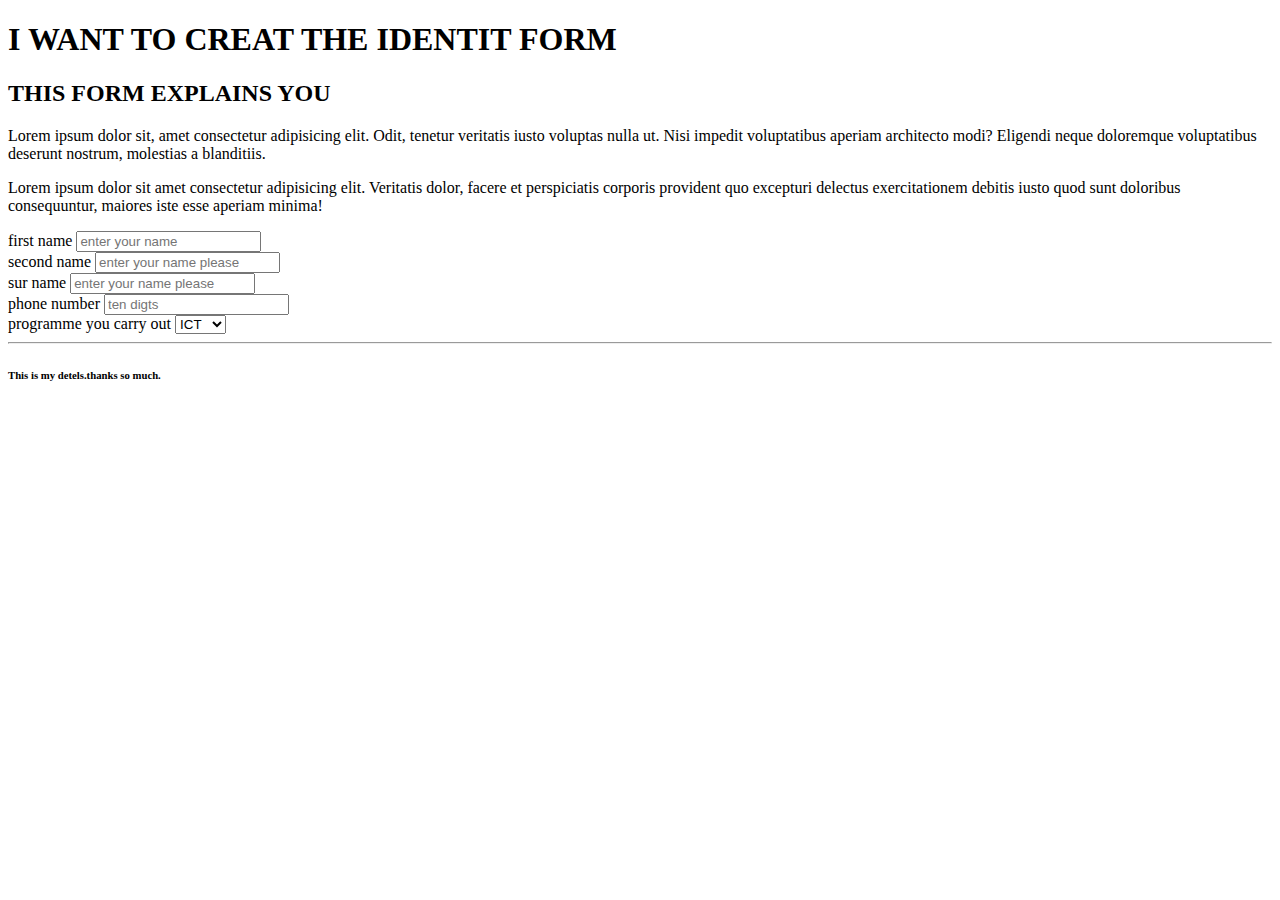
<file: mbuta/index.html>
<!DOCTYPE html>
<html lang="en">
<head>
    <meta charset="UTF-8">
    <meta name="viewport" macedon="width=device-width, initial-scale=1.0">
    <title>macedon</title>
</head>
<body>
  
    <h1>I WANT TO CREAT THE IDENTIT FORM</h1>
<H2>THIS FORM EXPLAINS YOU </H2>
<P>Lorem ipsum dolor sit, amet consectetur adipisicing elit. 
    Odit, tenetur veritatis iusto voluptas nulla ut. Nisi impedit
     voluptatibus aperiam architecto modi? Eligendi neque doloremque 
     voluptatibus deserunt nostrum, molestias a blanditiis.</P>

     <P>Lorem ipsum dolor sit amet consectetur adipisicing elit. Veritatis dolor, facere et perspiciatis corporis provident quo excepturi delectus exercitationem debitis iusto quod sunt doloribus consequuntur, maiores iste esse aperiam minima!</P>


<label for="">first name</label>
<input type="text" placeholder="enter your name">
<br>
<label for="">second name</label>
<input type="text"placeholder="enter your name please">
<br>
<label for="">sur name</label>
<input type="text" placeholder="enter your name please">
<br>
<label for="">phone number</label>
<input type="number" placeholder="ten digts" >
<br>

<label for="">programme you carry out</label>

<select name="" id="">
    <OPtion>ICT</OPtion>
    <OPtion>BRT</OPtion>
    <OPtion>POX</OPtion>
    <OPtion>UPO</OPtion>
    <OPtion>BAR</OPtion>
    <OPtion>CBA</OPtion>
    <OPtion>AGF</OPtion>

</select>
<br>
<Hr></Hr>
<H6>This is my detels.thanks so much.</H6>

</body>
</html>
</file>
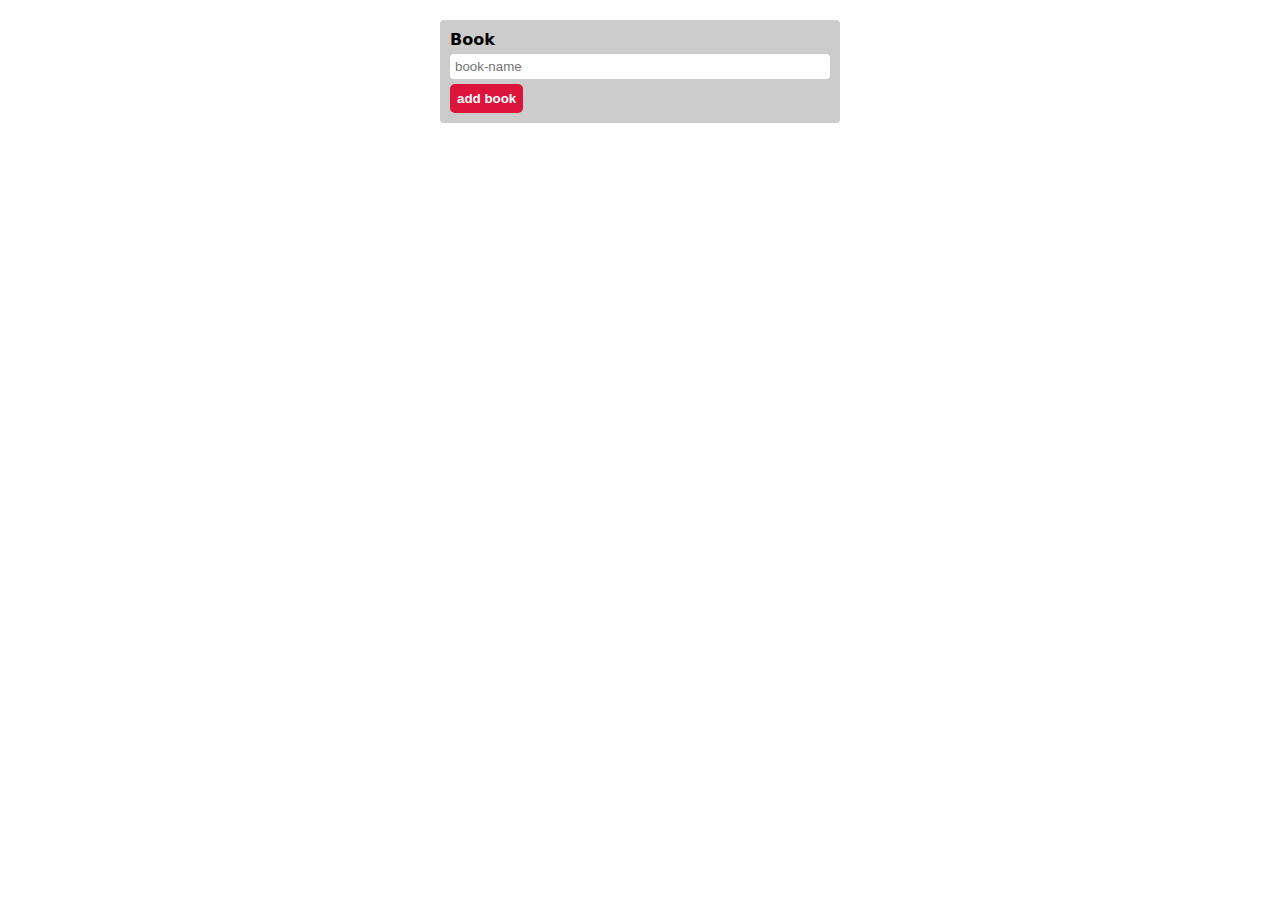
<file: phonce/index.html>
<!DOCTYPE html>
<html lang="en">
<head>
    <meta charset="UTF-8">
    <meta name="viewport" content="width=device-width, initial-scale=1.0">
    <title>Document</title>
    <link rel="stylesheet" href="styles.css">
</head>
<body>
    <form action="" class="form">
        <label for="book">Book</label>
        <input type="text" name="" id="book-name" placeholder="book-name">
        <p class="error" id="error"></p>
        <input type="submit" value="add book" id="submit">

        <div class="books">
            <ul class="books">
                <li class="book-1"></li>
                <li class="book-2"></li>
            </ul>
        </div>
    </form>
    <script src="./script.js"></script>
</body>
</html>
</file>
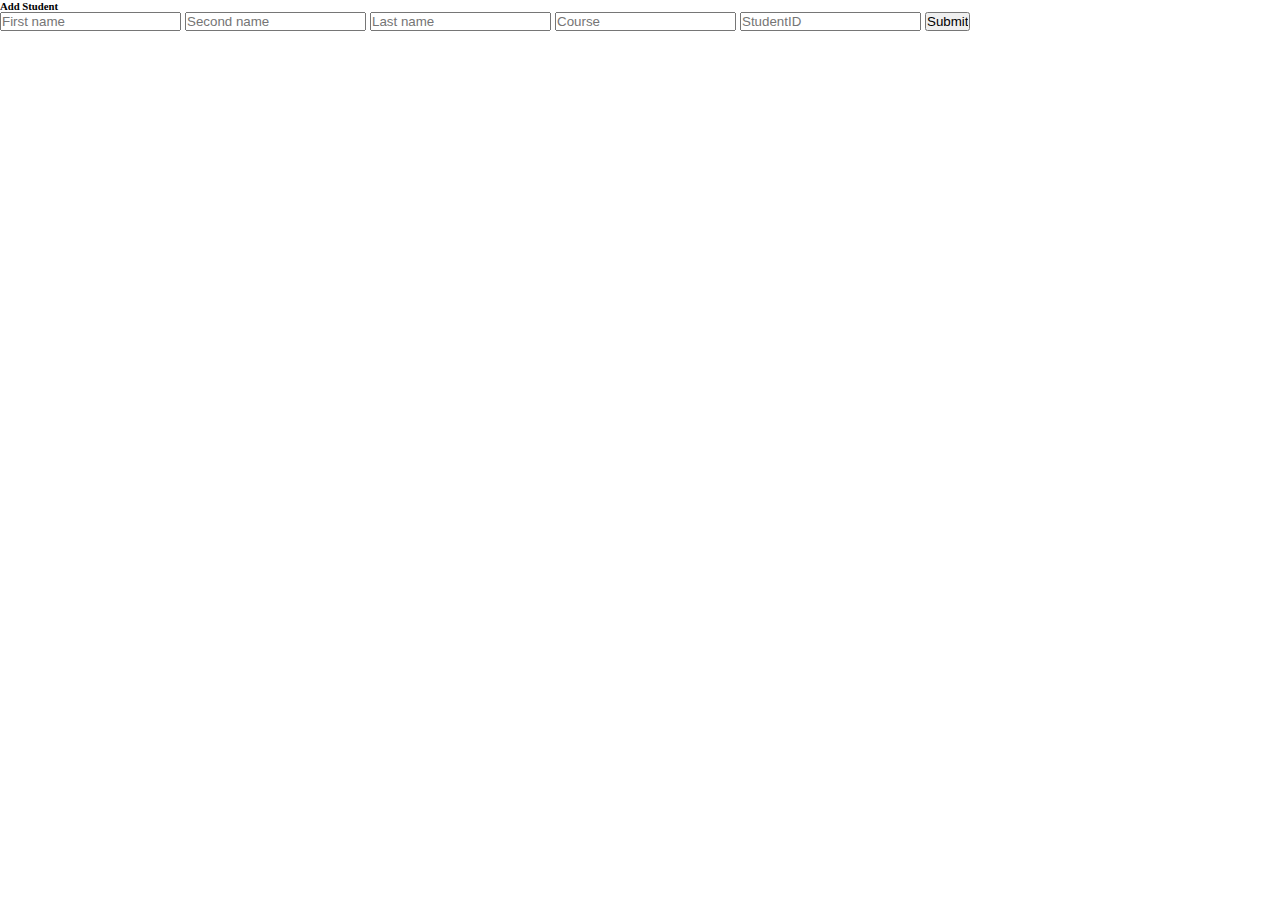
<file: grid/grid.html>
<html lang="en">
<head>
    <meta charset="UTF-8">
    <meta name="viewport" content="width=device-width, initial-scale=1.0">
    <title>Document</title>
    <link rel="stylesheet" href="grid.css">
</head>
<body>
    <div class="main"> 
        <h6>Add Student</h6>
        <div class="form">
            <form action="">
                <input type="text" placeholder="First name">
                <input type="text" placeholder="Second name">
                <input type="text" placeholder="Last name">
                <input type="text" placeholder="Course">
                <input type="text" placeholder="StudentID">
                <input type="submit" placeholder="Add student">
            </form>
        </div>
    </div>
</body>
</html>
</file>
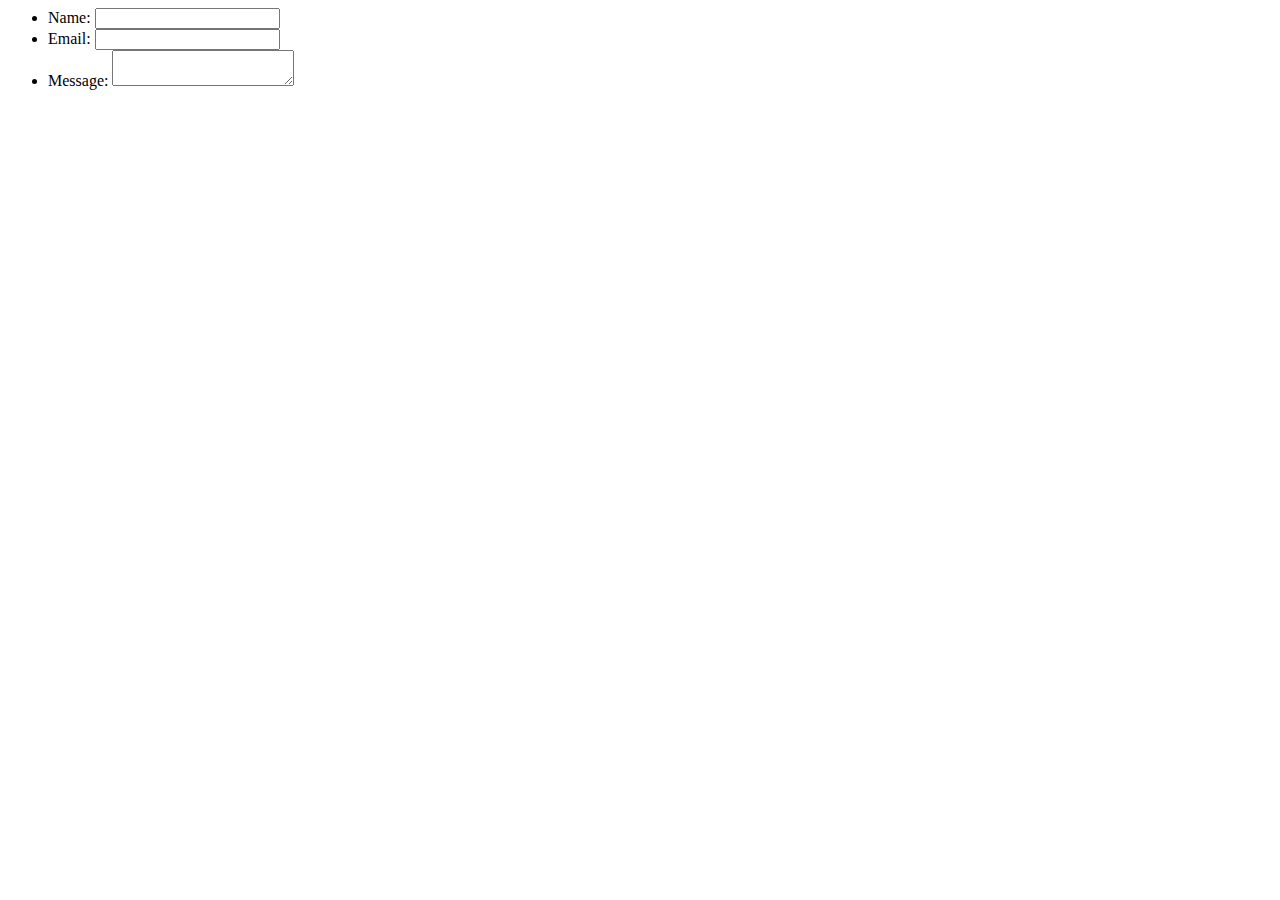
<file: King U/login.html>
<html lang="en">
<head>
  <meta charset="UTF-8">
  <meta name="viewport" content="width=device-width, initial-scale=1.0">
  <title>Document</title>
</head>
<body>
  <form action="/my-handling-form-page" method="post">
    <ul>
      <li>
        <label for="name">Name:</label>
        <input type="text" id="name" name="user_name" />
      </li>
      <li>
        <label for="mail">Email:</label>
        <input type="email" id="mail" name="user_email" />
      </li>
      <li>
        <label for="msg">Message:</label>
        <textarea id="msg" name="user_message"></textarea>
      </li>
    </ul>
  </form>
  
</body>
</html>
</file>
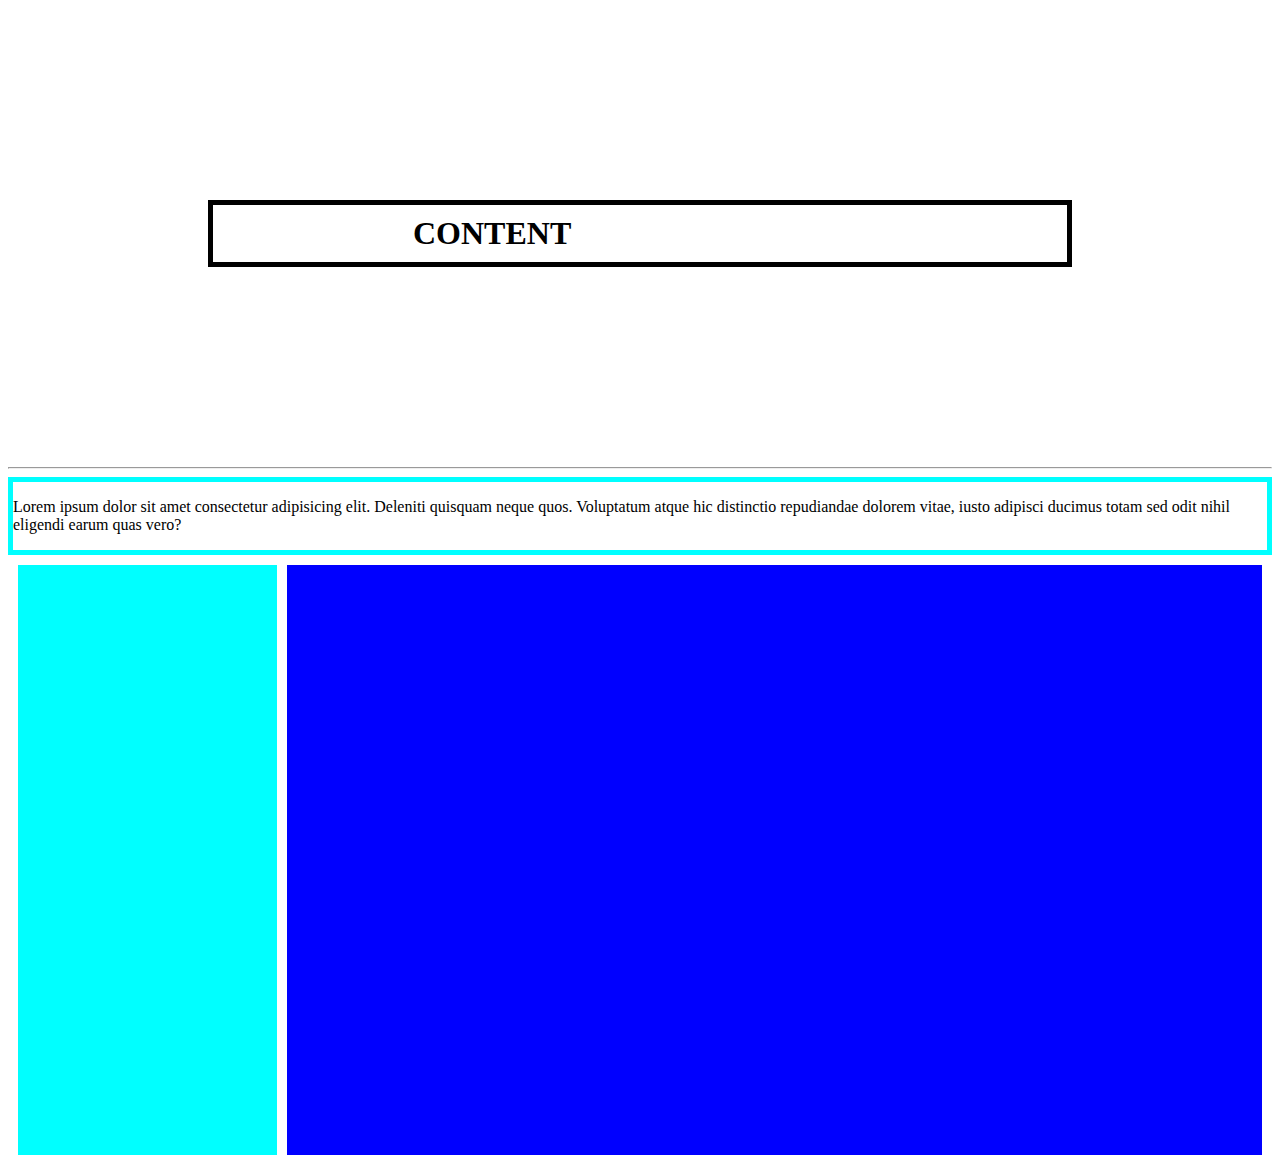
<file: mbuta/an.html>
<!DOCTYPE html>
<html lang="en">
<head>
    <meta charset="UTF-8">
    <meta name="viewport" content="width=device-width, initial-scale=1.0">
    <title>Document</title>
    <link rel="stylesheet" href="style.css">
</head>
<body>
    <h1>CONTENT</h1><hr>
<div class="top">
   <p>Lorem ipsum dolor sit amet consectetur adipisicing elit. Deleniti quisquam neque quos. Voluptatum atque hic distinctio repudiandae dolorem vitae, iusto adipisci ducimus totam sed odit nihil eligendi earum quas vero?</p>
</div>
<div class="cont">
     <div class="left"></div>
     <div class="right"></div>
</div>



</body>
</html>
</file>
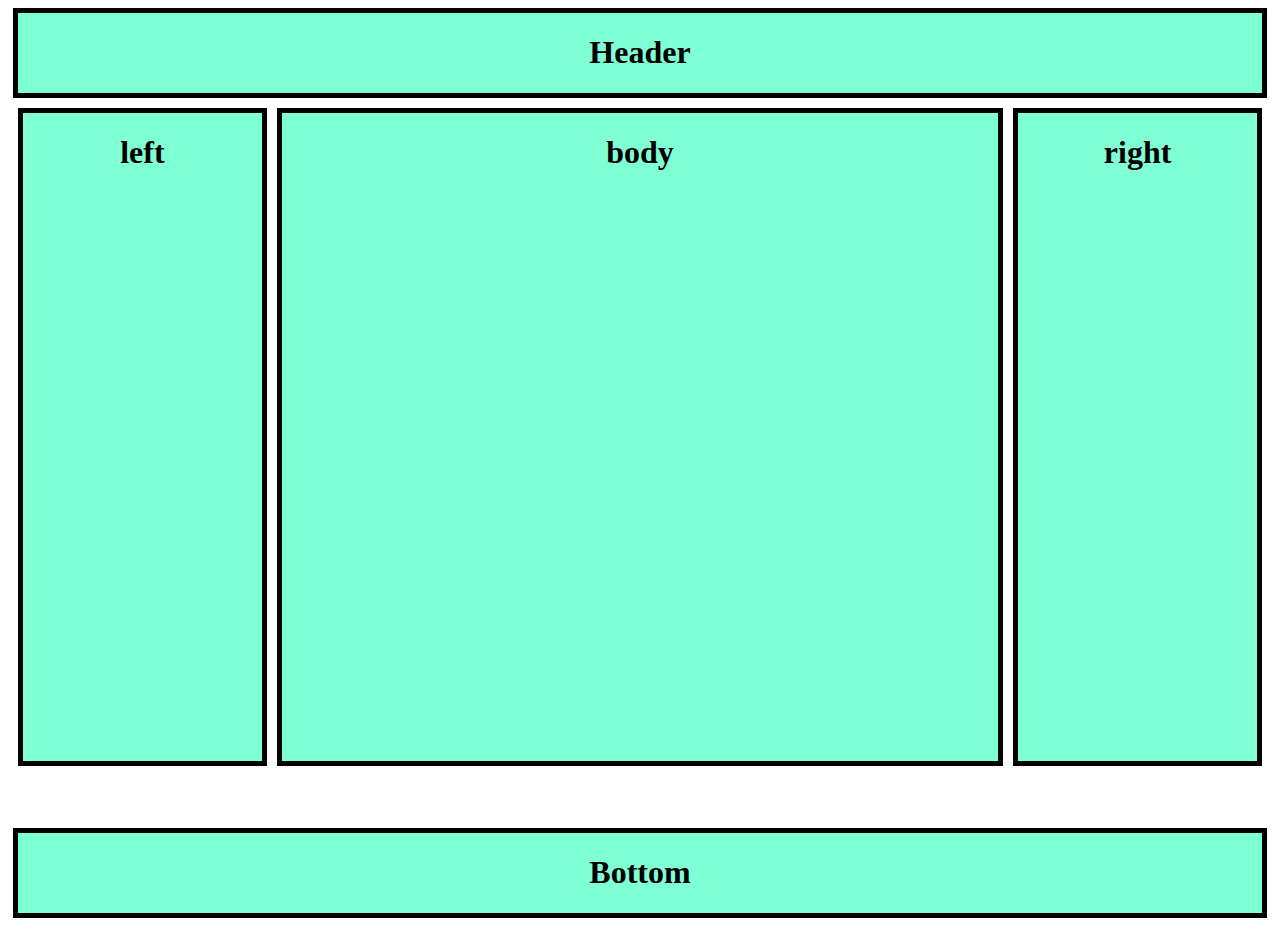
<file: mbuta/yangu.html>
<!DOCTYPE html>
<html lang="en">
<head>
    <meta charset="UTF-8">
    <meta name="viewport" content="width=device-width, initial-scale=1.0">
    <title>Document</title>
    <link rel="stylesheet" href="yangu.css">
</head>
<body>
    <div class="header"><center><h1>Header</h1></center></div>
    <div class="container">
        <div class="left"><center><h1>left</h1></center></div>
        <div class="center"><center><h1>body</h1></center></div>
        <div class="right"><center><h1>right</h1></center></div>
    </div>
    <div class="bottom"><center><h1>Bottom</h1></center></div>
</body>
</html>
</file>
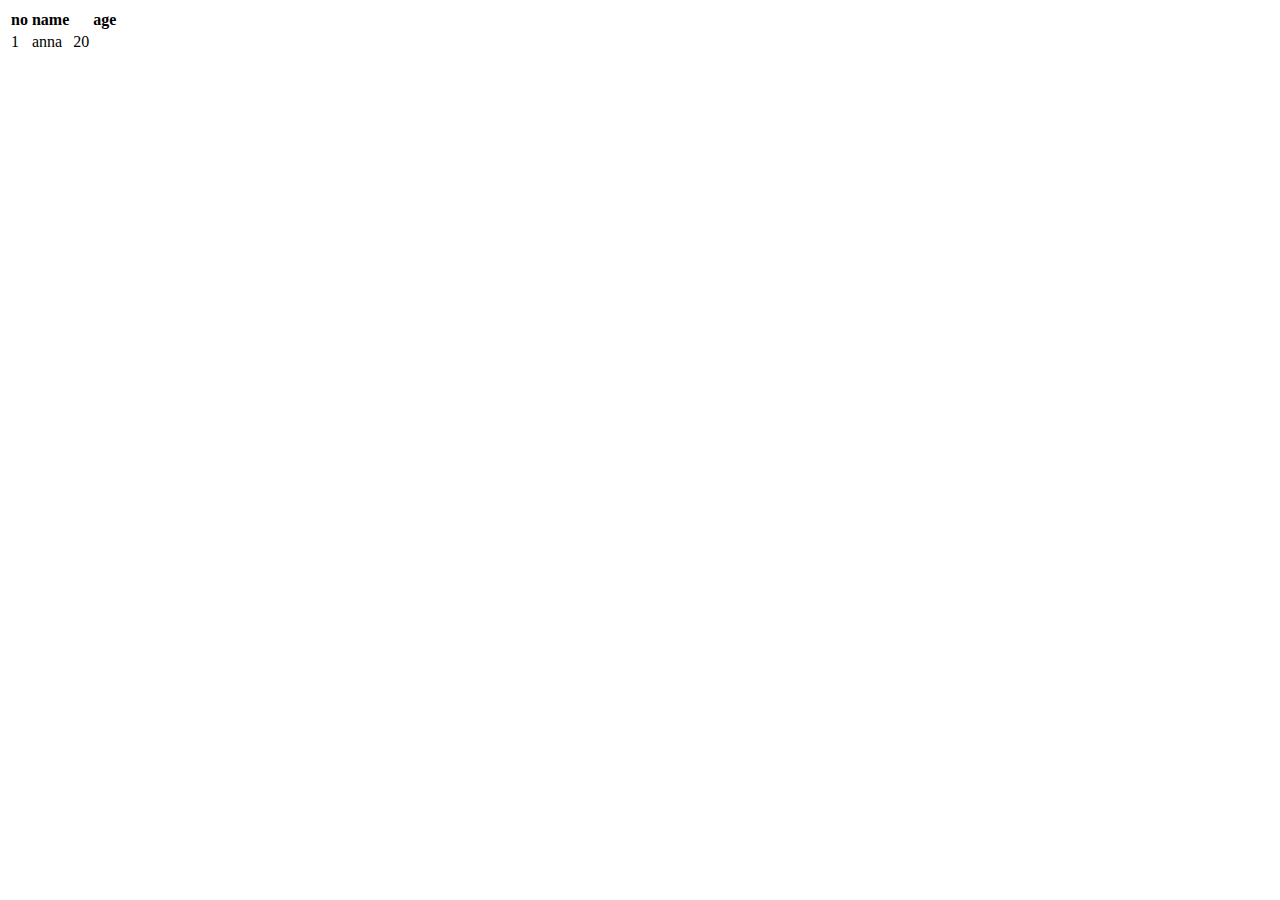
<file: phonc22/study.html>
<!DOCTYPE html>
<html lang="en">
<head>
    <meta charset="UTF-8">
    <meta name="viewport" content="width=device-width, initial-scale=1.0">
    <title>Document</title>
</head>
<body style="background-color: #;">
    <table>
        <tr>
            <th>no</th>
            <th>name<th>
            <th>age</th>
        </tr>
        <tr>
            <td>1</td>
            <td>anna</td>
            <td>20</td>
        </tr>
    </table>
    
    
</body>
</html>
</file>
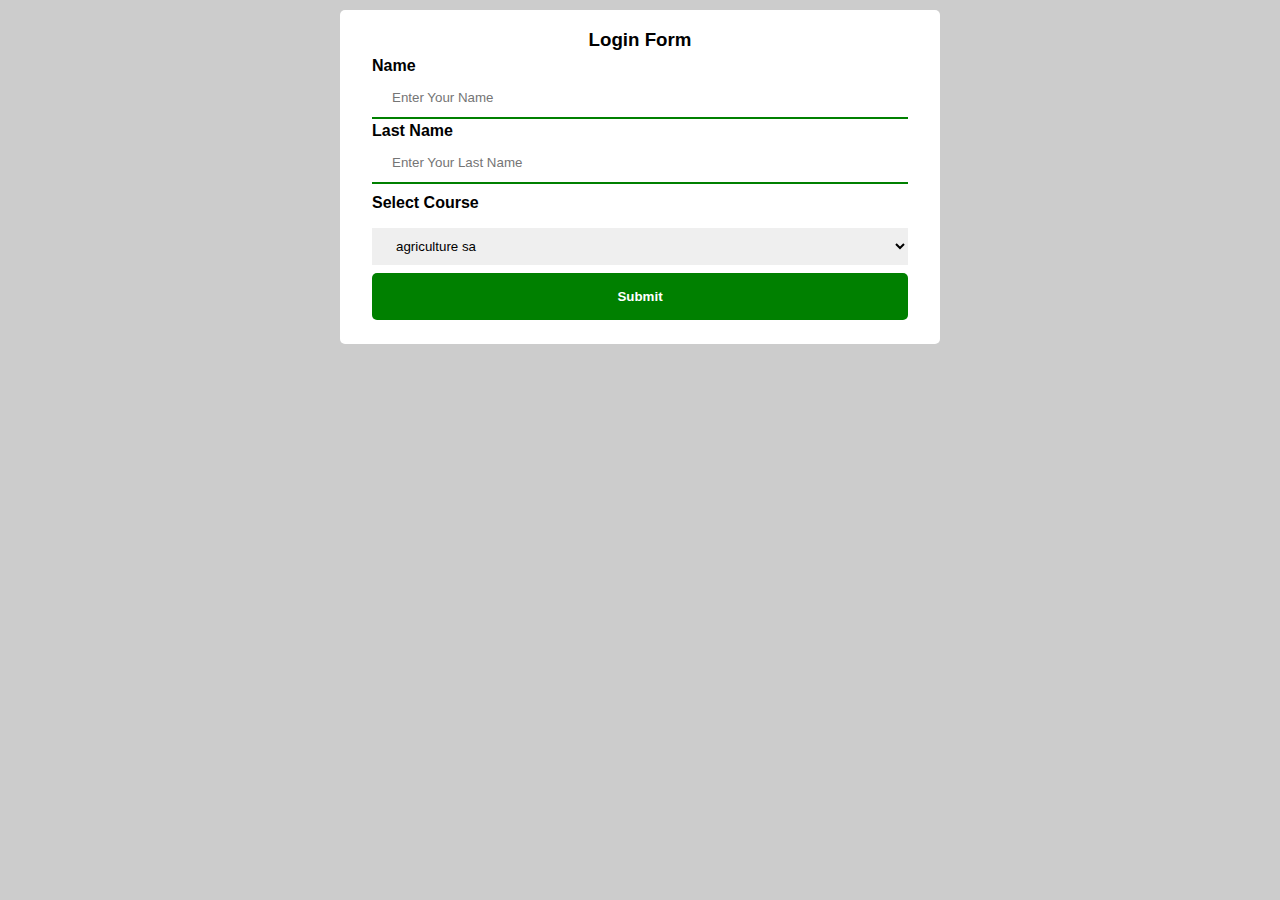
<file: resp/form.html>
<!DOCTYPE html>
<html lang="en">
  <head>
    <meta charset="UTF-8" />
    <meta name="viewport" content="width=device-width, initial-scale=1.0" />
    <title>Building Forms</title>
    <link rel="stylesheet" href="./style.css" />
  </head>
  <body>
    <section class="form">
      <form action="">
        <h3>Login Form</h3>
        <label for="name">Name</label>
        <input
          type="text"
          name="name"
          id="name"
          class="name"
          placeholder="Enter Your Name"
          required
        />

        <label for="lastname">Last Name</label>
        <input
          type="text"
          name=""
          id="lastname"
          placeholder="Enter Your Last Name"
          required
        />

        <label for="course" class="course">Select Course</label>
        <select name="course" id="">
          <option value="agriculture sa">agriculture sa</option>
          <option value="horticulture">horticulture</option>
          <option value="veterinary">veterinary</option>
        </select>
        <p class="error" id="error"></p>
        <button class="submit-btn">Submit</button>
      </form>
    </section>
    <script src="./script/script.js"></script>
  </body>
</html>
</file>
<file: phonce/styles.css>
* {
  margin: 0;
  padding: 0;
  box-sizing: border-box;
}

ul {
  list-style: none;
}
a {
  text-decoration: none;
}
body {
  background-color: white;
  font-family: system-ui, -apple-system, BlinkMacSystemFont, "Segoe UI", Roboto,
    Oxygen, Ubuntu, Cantarell, "Open Sans", "Helvetica Neue", sans-serif;
}

form {
  background-color: #ccc;
  border-radius: 4px;
  max-width: 400px;
  margin: 0 auto;
  padding: 10px;
  margin-top: 20px;
}

label {
  display: block;
  font-weight: bold;
}

input[type="text"] {
  width: 100%;
  outline: none;
  padding: 5px;
  border-radius: 4px;
  margin-top: 5px;
  border: none;
}

input[type="text"]:focus {
  border: 2px solid dodgerblue;
}
input[type="submit"] {
  border: none;
  padding: 7px;
  text-align: center;
  margin-top: 5px;
  border-radius: 5px;
  background-color: crimson;
  color: white;
  font-weight: bold;
  cursor: pointer;
}

input[type="submit"]:hover {
  background-color: rgb(182, 13, 47);
  transition: all .4s;
}

.error{
    color: red;
}
</file>
<file: grid/grid.css>
*{
    margin: 0;
    padding: 0;

}
.form{

}
</file>
<file: mbuta/style.css>
h1{
    border: 5px solid black;
    padding: 10px;
    padding-left: 200px;
    margin: 200px;

}

.top{
    border: 5px solid cyan;
}
.cont{
    padding: 5px;
    height: 600px;
    display: flex;
}

.left{
    height: 95%;
    background-color: aqua;
    width: 20%;
    padding: 10px;
    margin: 5px;

}
.right{
    height: 95%;
    background-color: blue;
    width: 80%;
    padding: 10px;
    margin: 5px;

}
</file>
<file: mbuta/yangu.css>
.header{
    border: 5px solid black;
    margin: 5px;
   background-color: aquamarine;
   
}
.container{
margin: 5px;
display: flex;
height: 80vh;
}
.left{
    border: 5px solid black;
    margin: 5px;
    width: 20%;    
    height: 90%;
    background-color: aquamarine;

}
.center{
    border: 5px solid black;
    margin: 5px;
    width: 60%;    
    height: 90%;
    background-color: aquamarine;

}
.right{
    border: 5px solid black;
    margin: 5px;
    width: 20%;    
    height: 90%;
    background-color: aquamarine;

}
.bottom{
    border: 5px solid black;
    margin: 5px;
   background-color: aquamarine;
}
</file>
<file: resp/style.css>
/* reset browser default styles */
* {
  margin: 0;
  padding: 0;
  box-sizing: border-box;
}

ul {
  list-style: none;
}

a {
  text-decoration: none;
}

/* body  */
body {
  font-family: "Segoe UI", Tahoma, Geneva, Verdana, sans-serif;
  line-height: 1.5;
  font-size: 1rem;
  background-color: #ccc;
}

h3 {
  text-align: center;
}

/* forms */
form {
  max-width: 600px;
  padding: 16px 32px;
  background-color: white;
  margin: 8px;
  border-radius: 5px;
  margin: 10px auto;

  /* HERE TO FLEX */
  display: flex;
  flex-direction: column;
  justify-content: center;
}

label {
  font-weight: bold;
}

input[type="text"] {
  width: 100%;
  padding: 12px 20px;
  outline: none;
  border: none;
  border-bottom: 2px solid green;
  font-weight: lighter;
}

select {
  font-weight: lighter;
  border: none;
  padding: 10px 20px;
  outline: none;
  border-bottom: 5px;
}

select:focus {
  border-bottom: 2px solid #056905;
}

.submit-btn {
  border: none;
  background-color: green;
  color: white;
  font-weight: bold;
  padding: 16px 32px;
  margin: 8px 0;
  border-radius: 5px;
  width: 100%;
  cursor: pointer;
}

.submit-btn:hover {
  background-color: #056905;
  transition-property: all;
  transition-duration: 0.4s;
}
.course {
  padding-top: 7px;
  padding-bottom: 13px;
}
</file>
